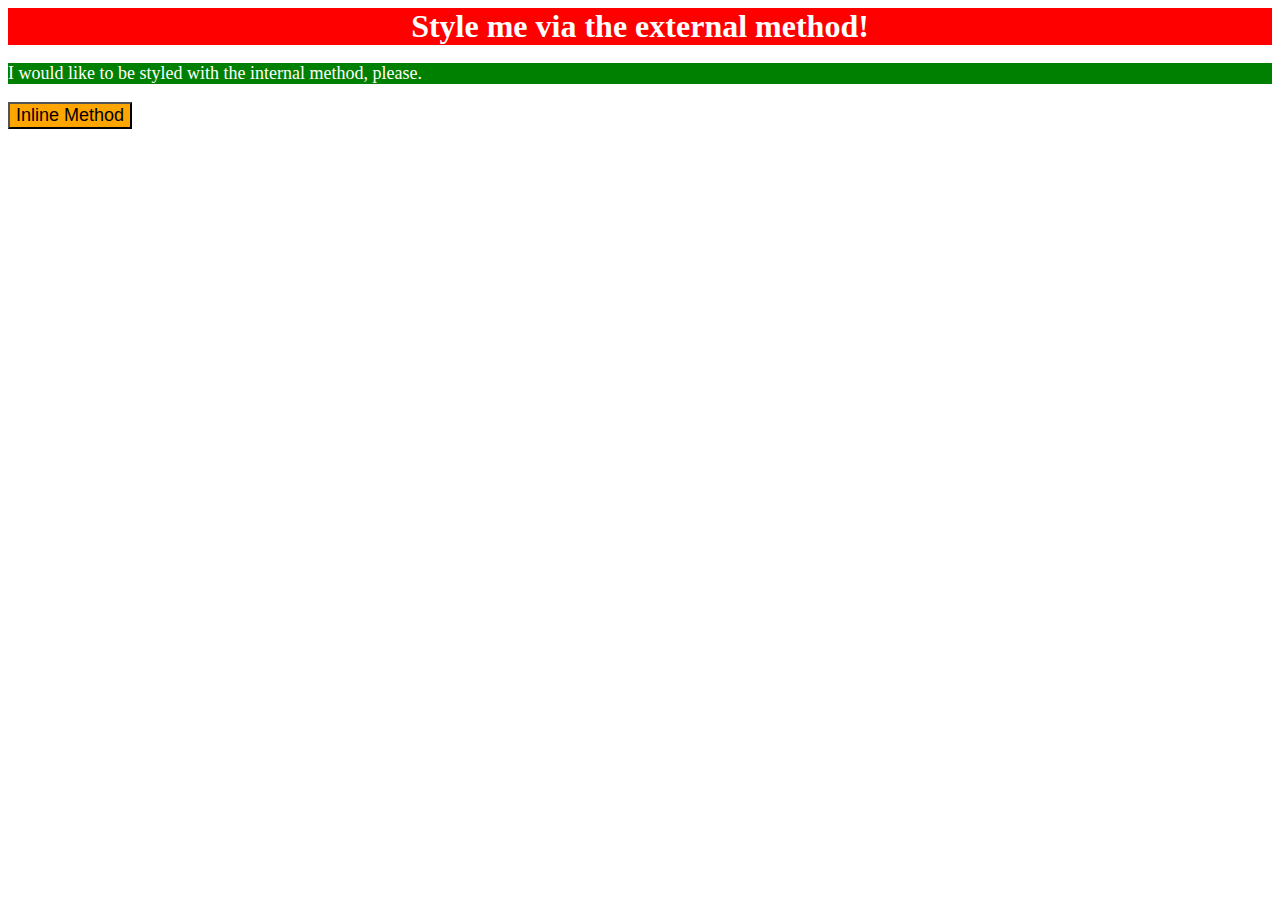
<file: foundations/01-css-methods/index.html>
<!DOCTYPE html>
<html lang="en">
  <head>
    <meta charset="UTF-8">
    <meta http-equiv="X-UA-Compatible" content="IE=edge">
    <meta name="viewport" content="width=device-width, initial-scale=1.0">
    <title>Methods for Adding CSS</title>
    <link rel="stylesheet" href="style.css">
    <style>
      p{
        color: white;
        background-color: green;
        font-size: 18px;

      }
    </style>

  </head>
  <body>
    <div>Style me via the external method!</div>
    <p>I would like to be styled with the internal method, please.</p>
    <button style="background-color: orange; font-size: 18px;">Inline Method</button>
  </body>
</html>
</file>
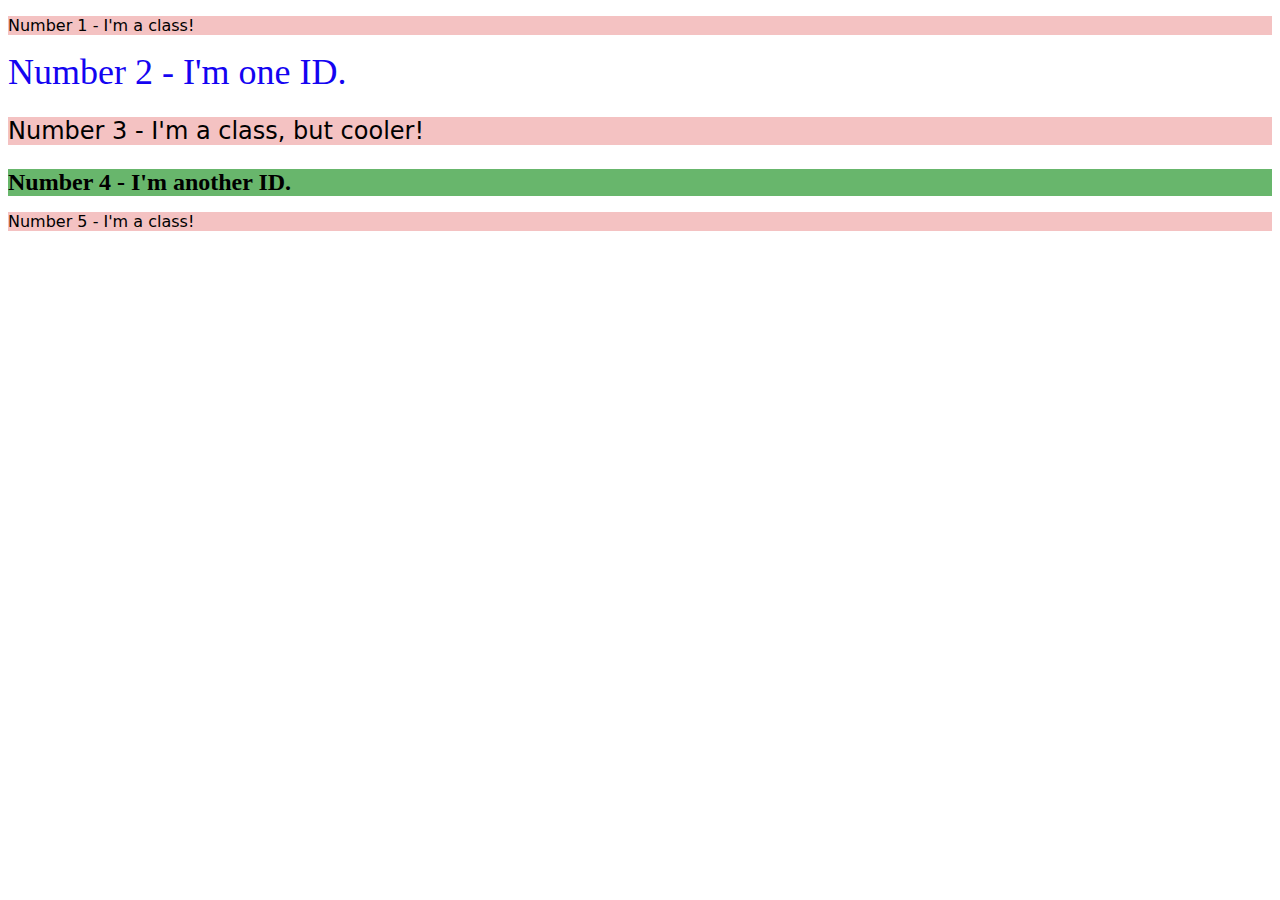
<file: foundations/02-class-id-selectors/index.html>
<!DOCTYPE html>
<html lang="en">
  <head>
    <meta charset="UTF-8">
    <meta http-equiv="X-UA-Compatible" content="IE=edge">
    <meta name="viewport" content="width=device-width, initial-scale=1.0">
    <title>Class and ID Selectors</title>
    <link rel="stylesheet" href="style.css">
  </head>
  <body>
    <p class="odd">Number 1 - I'm a class!</p>
    <div id="no2">Number 2 - I'm one ID.</div>
    <p class="odd cooler">Number 3 - I'm a class, but cooler!</p>
    <div id="another">Number 4 - I'm another ID.</div>
    <p class="odd">Number 5 - I'm a class!</p>
  </body>
</html>
</file>
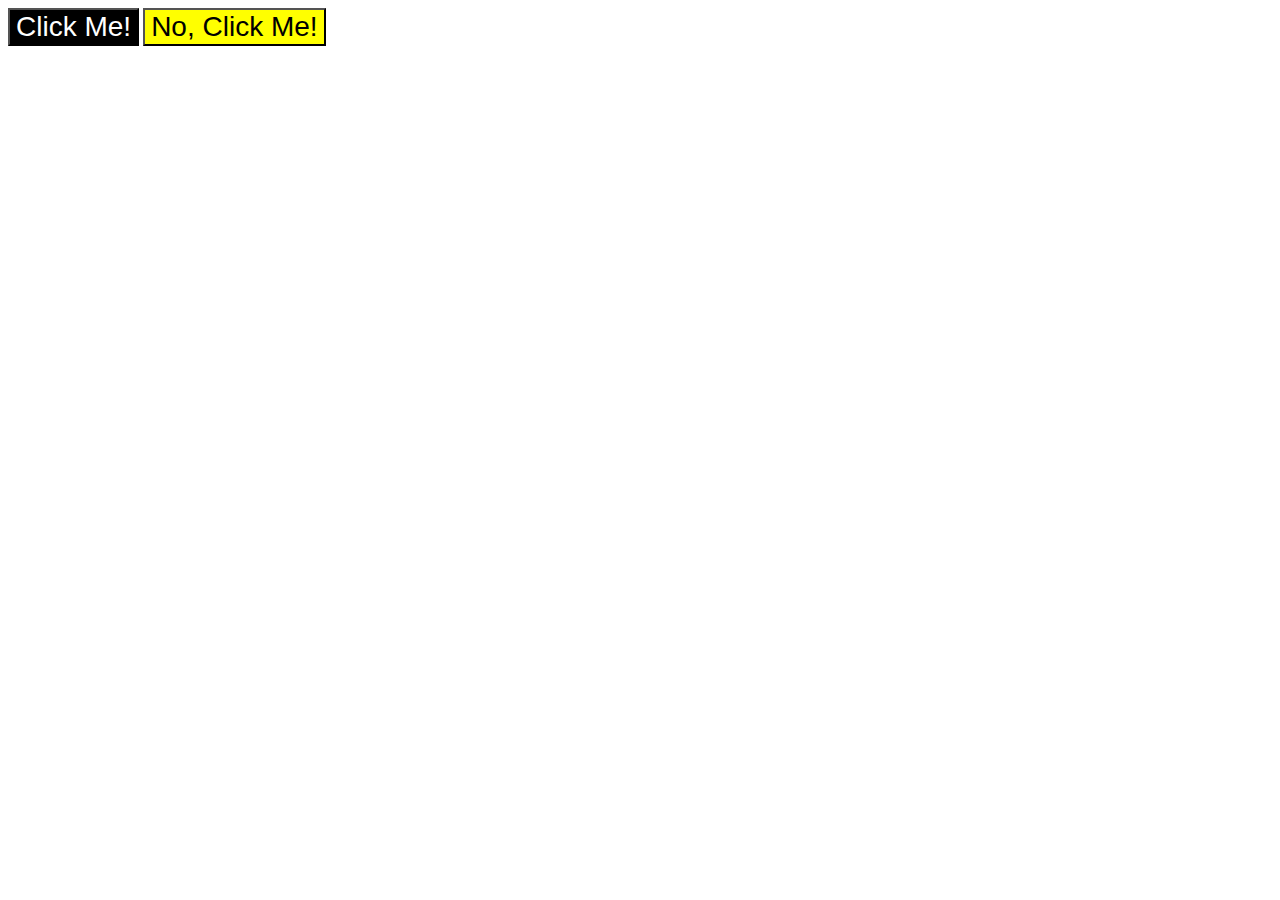
<file: foundations/03-grouping-selectors/index.html>
<!DOCTYPE html>
<html lang="en">
  <head>
    <meta charset="UTF-8">
    <meta http-equiv="X-UA-Compatible" content="IE=edge">
    <meta name="viewport" content="width=device-width, initial-scale=1.0">
    <title>Grouping Selectors</title>
    <link rel="stylesheet" href="style.css">
  </head>
  <body>
    <button class="b1">Click Me!</button>
    <button class="b2">No, Click Me!</button>
  </body>
</html>
</file>
<file: foundations/01-css-methods/style.css>
div {
    color:white;
    background-color: red;
    font-size: 32px;
    font-weight: bold;
    text-align: center;

}
</file>
<file: foundations/02-class-id-selectors/style.css>
.odd{
    background-color: rgb(244,194,194);
    font-family:Verdana,'Dejavu Sans','Sans-serif'
}

#no2 {
    color: rgb(20, 4, 241);
    font-size: 36px;
}

.cooler {
    font-size: 24px;
}

#another {
    background-color: rgb(104, 182, 108);
    font-size: 24px;
    font-weight: bold;
}
</file>
<file: foundations/03-grouping-selectors/style.css>
.b1,
.b2 {
    font-size: 28px;
    font-family: Arial, Helvetica, sans-serif;
}

.b1 {
    background-color: rgb(0, 0, 0);
    color: rgb(255, 255, 255);
}

.b2{
    background-color: rgb(255, 255, 0)
}
</file>
